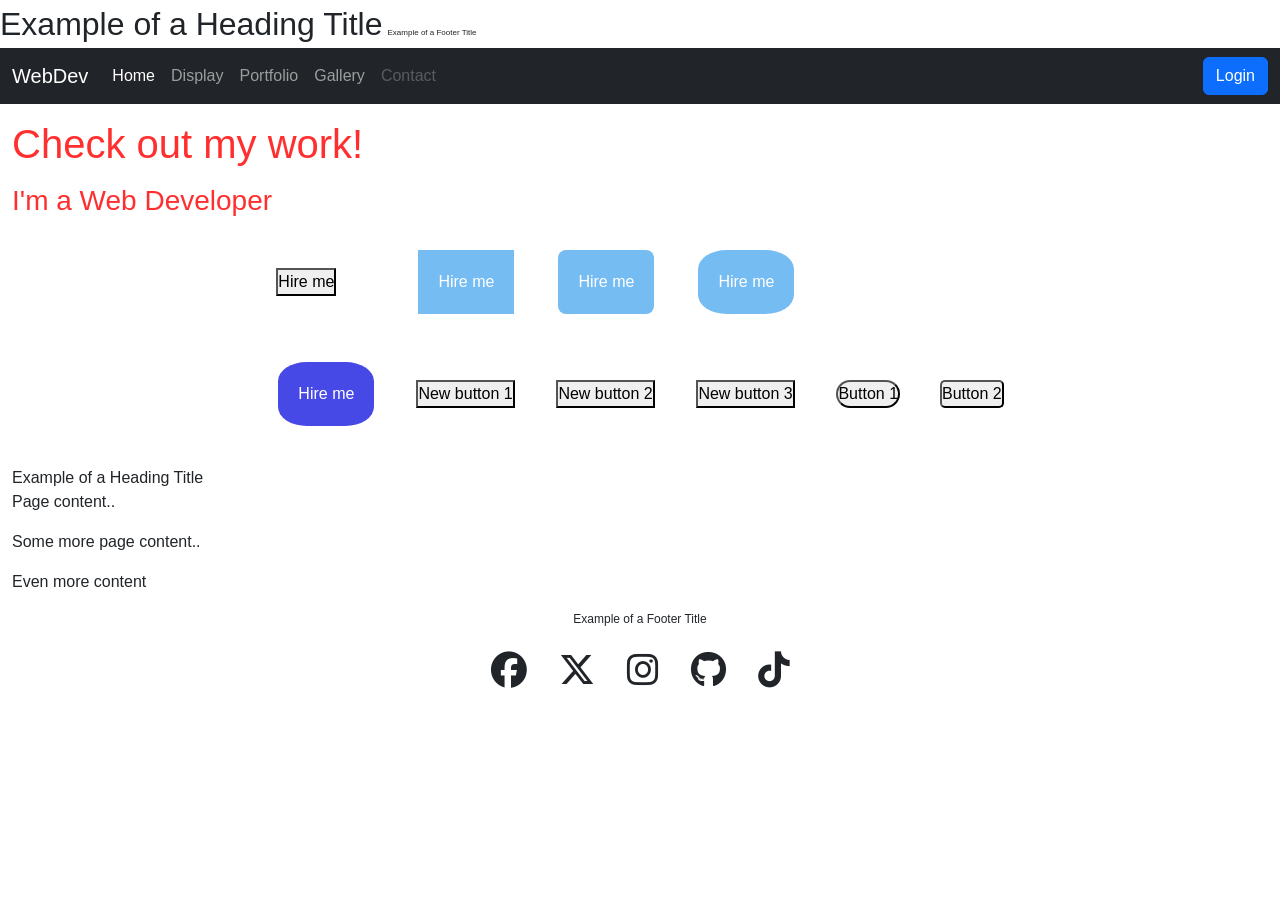
<file: Version4.0/user43.html/index.html>
<!DOCTYPE html>
<html lang="en">
<!--Version 4.0
        Name:
        Date Completed:
    -->

<head>
<span class="title title-large">Example of a Heading Title</span>
<span class="title title-small">Example of a Footer Title</span>
    <title>Hire Me For Your Web Development Needs</title>

    <!-- Meta -->
    <meta charset="utf-8">
    <meta http-equiv="X-UA-Compatible" content="IE=edge">
    <meta name="viewport" content="width=device-width, initial-scale=1, shrink-to-fit=no">
    <meta name="description" content="SHS WebDev Version 4.0 - Index">

    <!-- CSS -->
    <!-- Bootstrap -->
    <link rel="stylesheet" href="https://cdnjs.cloudflare.com/ajax/libs/bootstrap/5.3.2/css/bootstrap.css">
    <!-- Font Awesome -->
    <link rel="stylesheet" href="https://cdnjs.cloudflare.com/ajax/libs/font-awesome/6.5.1/css/all.min.css">
    <!-- Animate -->
    <link rel="stylesheet" href="https://cdnjs.cloudflare.com/ajax/libs/animate.css/4.1.1/animate.min.css">
    <!-- Custom -->
    <link rel="stylesheet" href="CSS/style.css">

    <!-- JavaScript -->
    <!-- These are needed to get the responsive menu to work -->
    <script src="https://cdnjs.cloudflare.com/ajax/libs/jquery/3.7.1/jquery.min.js"></script>
    <script src="https://cdnjs.cloudflare.com/ajax/libs/popper.js/2.11.8/umd/popper.min.js"></script>
    <script src="https://cdnjs.cloudflare.com/ajax/libs/bootstrap/5.3.2/js/bootstrap.bundle.min.js"></script>

    <!-- Custom styles for this template -->
    <style type="text/css">
        footer {
            font-size: 12px;
            text-align: center;
        }
    </style>
</head>

<body>
    <!---------------------------------- Begin the nav-bar ------------->
    <nav class="navbar navbar-expand-md navbar-dark bg-dark">
        <div class="container-fluid">
            <a href="http://shakonet.isd720.com" class="navbar-brand">WebDev</a>
            <button class="navbar-toggler" type="button" data-bs-toggle="collapse" data-bs-target="#collapsibleNavbar">
                <span class="navbar-toggler-icon"></span>
            </button>

            <div class="collapse navbar-collapse" id="collapsibleNavbar">
                <ul class="navbar-nav me-auto">
                    <!--↓↓↓↓↓↓↓↓↓↓↓↓↓↓↓↓↓↓↓↓↓↓ Edit These Items in your NavBar ↓↓↓↓↓↓↓↓↓↓↓↓↓↓↓-->
                    <li class="nav-item">
                        <a href="#" class="nav-link active">Home</a>
                    </li>
                    <li class="nav-item">
                        <a href="display.html" class="nav-link">Display</a>
                    </li>
                    <li class="nav-item">
                        <a href="portfolio.html" class="nav-link">Portfolio</a>
                    </li>
                    <li class="nav-item">
                        <a href="gallery.html" class="nav-link">Gallery</a>
                    </li>
                    <li class="nav-item">
                        <a href="mailto:sample@gmail.com?Subject=Hello" class="nav-link disabled" tabindex="-1">Contact</a>
                    </li>
                    <!--↑↑↑↑↑↑↑↑↑↑↑↑↑↑↑↑↑↑↑↑↑↑↑ Edit These Items in your NavBar ↑↑↑↑↑↑↑↑↑↑↑↑↑↑-->
                </ul>
                <form class="d-flex">
                    <button class="btn btn-primary" type="button">Login</button>
                </form>
            </div>
        </div>
    </nav>
    <!---------------------------------- End the nav-bar ------------------------------------->

    <main class="container-fluid mt-3">

        <h1 class="text-left my-3 title" tabindex="0">Check out my work!</h1>
        <!-- Edit this line for the title of your page -->

        <!--↓↓↓↓↓↓↓↓↓↓↓↓↓↓↓↓↓↓↓↓↓↓ Put your content below this line ↓↓↓↓↓↓↓↓↓↓↓↓↓↓↓↓↓↓↓↓↓↓-->
        <h3 id="topHeading">I'm a Web Developer</h3>
        <table id="hireButtons">
            <tr>
                <td>
                    <button>Hire me</button>
                </td>
                <td>
                    <button class="button">Hire me</button>
                </td>
                <td>
                    <button class="button button1">Hire me</button>
                </td>
                <td>
                    <button class="button button2">Hire me</button>
                </td>
            </tr>
            <tr>
                <td>
                    <button class="button button2 red">Hire me</button>
                </td>
                <td>
                <button>New button 1</button>
                </td>
                <td>
                <button>New button 2</button>
                </td>
                <td>
                <button>New button 3</button>
                </td>
                <td>
            <button class="btn1 button-largeRadius">Button 1</button>
            </td>
            <td>
            <button class="btn2 button-smallRadius">Button 2</button>
            </td>
            </tr>
        </table>
        <div class="pt-3">
            <!-- spacing div-->

            <span class="title">Example of a Heading Title</span>

            <div class="content">

                <p>
                    Page content..
                </p>

                <p>
                    Some more page content..
                </p>

            </div>

            <p id="morecontent">
                Even more content
            </p>

            <!--↑↑↑↑↑↑↑↑↑↑↑↑↑↑↑↑↑↑↑↑↑↑ Make sure all your content is above this line ↑↑↑↑↑↑↑↑↑-->
    </main>

    <!---------------------------------- Begin the footer ------------->
    <footer>
        <span class="title">Example of a Footer Title</span>
        <div class="container py-4" id="footerTable">
            <ul class="list-unstyled d-flex justify-content-center">
                <li class="mx-3">
                    <i class="fa-brands fa-facebook fa-3x" aria-hidden="true"></i>
                </li>
                <li class="mx-3">
                    <i class="fa-brands fa-x-twitter fa-3x" aria-hidden="true"></i>
                </li>
                <li class="mx-3">
                    <i class="fa-brands fa-instagram fa-3x" aria-hidden="true"></i>
                </li>
                <li class="mx-3">
                    <i class="fa-brands fa-github fa-3x" aria-hidden="true"></i>
                </li>
                <li class="mx-3">
                    <i class="fa-brands fa-tiktok fa-3x" aria-hidden="true"></i>
                </li>
            </ul>
        </div>
    </footer>
    <!---------------------------------- End the footer ------------->
</body>

</html>
</file>
<file: Version4.0/user43.html/CSS/style.css>
.button {
	background-color: #75bcf3;
	border: none;
	color: white;
	padding: 20px;
	text-align: center;
	text-decoration: none;
	display: inline-block;
	font-size: 16px;
	margin: 4px 2px;
	cursor: pointer;
}

.button1 {
	border-radius: 8px;
}

.button2 {
	border-radius: 30%;
}
.button3 {
	background-color: rgb(231, 11, 255);
    color: white;
    padding: 10px 20px;
    border-radius: 8px;
}
* {
    margin: 0;
    padding: 0;
    box-sizing: border-box;
    font-family: Arial, sans-serif;
}
.button4 {
	background-color: rgb(82, 230, 249);
    color: white;
    padding: 12px 24px;
}
.button5 {
	background-color: rgb(112, 230, 120);
    color: white;
    padding: 10px;
    border-radius: 50px;
}

.red {
	background-color: #4749e6;
}

td{
	padding:20px;
}

table{
	margin-left: auto;
	margin-right: auto;
}

h1, h2, h3, h4, h5, h6 

.title{
  color: rgb(255, 47, 47);
  font-family: 'Trebuchet MS', sans-serif; 
}

.title-large {
  font-size: 2rem;
}

.title-small {
  font-size: .5rem;
}
.button-largeRadius {
    border-radius: 25px;
}

.button-smallRadius {
    border-radius: 5px;
}
</file>
